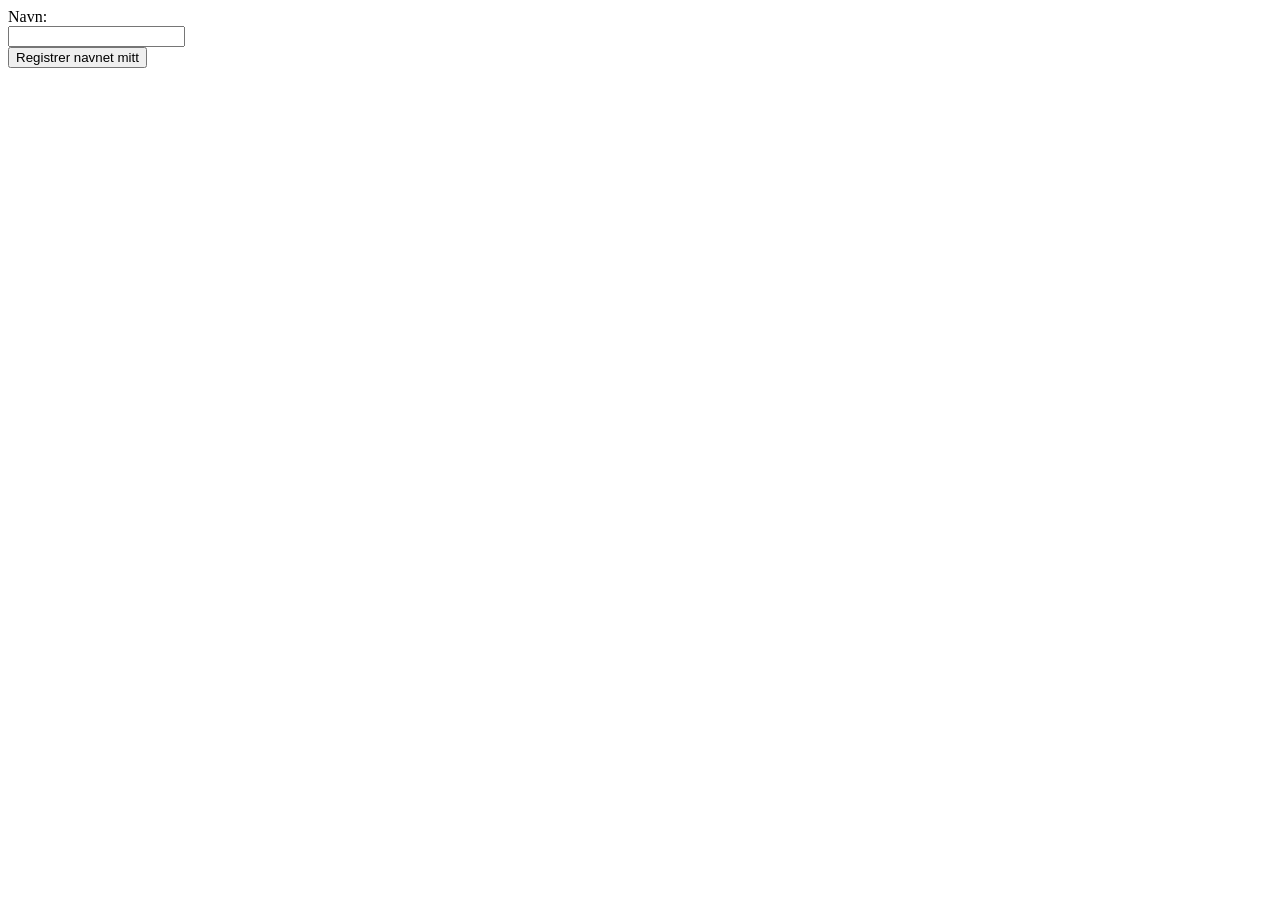
<file: pages/index.html>
<!DOCTYPE html>
<html lang="en">

<head>
    <meta charset="UTF-8">
    <meta name="viewport" content="width=device-width, initial-scale=1.0">
    <title>Document</title>
</head>

<body>

    <div id="app"></div>

    <script>
        //M
        var nameInput = null;
        var myName = null;

        //V
        updateView();
        function updateView() {
            var txt = '';
            if (myName) {
                txt = `Hei, ${myName}!`;
            }

            document.getElementById('app').innerHTML = `
            Navn: <br/>
            <input type="text" value"${nameInput || ''}" oninput="nameInput=this.value" /> <br/>
            <button onclick="registerName()">Registrer navnet mitt</button>
            ${txt}
            `;
        }
        //C
        function registerName() {
            myName = nameInput;
            updateView();
        }

        //registerName() {
        //    var name = document.getElementById('nameInput').value;
        //    document.getElementById('name').innerHTML = `Hei, ${name}!`;
        //}
    </script>
</body>

</html>
</file>
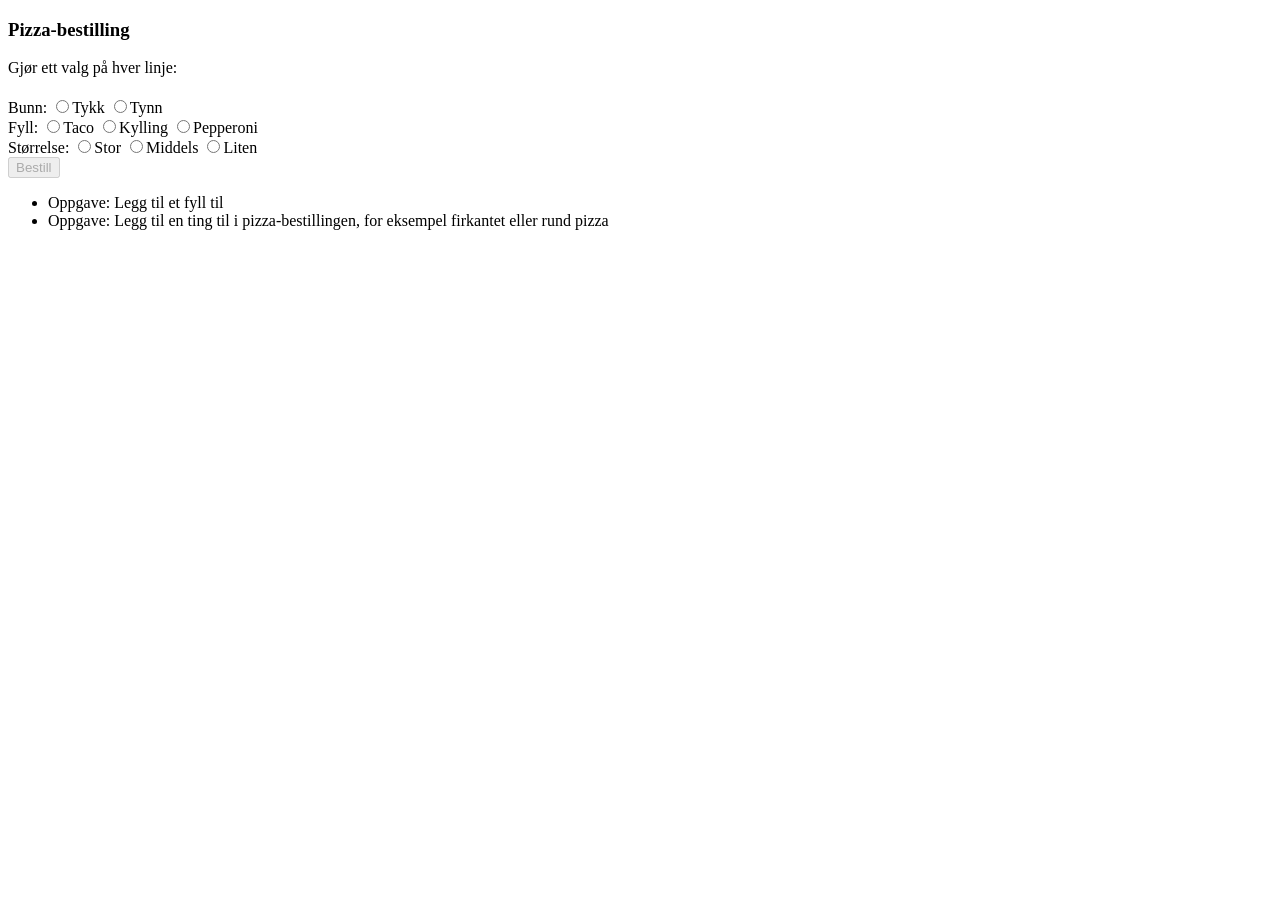
<file: pages/index2.html>
<!DOCTYPE html>
<html lang="en">

<head>
    <meta charset="UTF-8">
    <meta name="viewport" content="width=device-width, initial-scale=1.0">
    <title>Document</title>
</head>

<body>
    <div id="app"></div>
    <script>

        //M
        var thickness = null;
        var fill = null;
        var size = null;

        //V
        updateView();
        function updateView() {
            document.getElementById('app').innerHTML = `
    <h3>Pizza-bestilling</h3>
    <div style="padding-bottom: 20px;">Gjør ett valg på hver linje:</div>

    Bunn: <input type="radio" name="bunn" onchange="selectThickness=('thick')" ${thickness == 'thick' ? 'checked' : ''} />Tykk
    <input type="radio" name="bunn" onchange="selectThickness=('thin')" ${thickness == 'thin' ? 'checked' : ''}/>Tynn <br />

    Fyll: <input type="radio" name="fyll" onchange="info()" />Taco
    <input type="radio" name="fyll" onchange="info()" />Kylling
    <input type="radio" name="fyll" onchange="info()" />Pepperoni<br />

    Størrelse: <input type="radio" name="str" onchange="info()" />Stor
    <input type="radio" name="str" onchange="info()" />Middels
    <input type="radio" name="str" onchange="info()" />Liten<br />

    <button disabled="" onclick="alert('Bestilt!');">Bestill</button>
    <ul>
        <li>Oppgave: Legg til et fyll til</li>
        <li>Oppgave: Legg til en ting til i pizza-bestillingen, for eksempel firkantet eller rund pizza</li>
    </ul>
    `
        }
        //C




        var btnBestill = document.getElementById('bestill');
        var infoDiv = document.getElementById('info');
        var bunnTykk = document.getElementById('tykkBunn');
        var bunnTynn = document.getElementById('tynnBunn');
        var fyllTaco = document.getElementById('fyllTaco');
        var fyllKylling = document.getElementById('fyllKylling');
        var fyllPepperoni = document.getElementById('fyllPepperoni');
        var strStor = document.getElementById('stor');
        var strMiddels = document.getElementById('middels');
        var strLiten = document.getElementById('liten');

        function info() {
            if ((bunnTykk.checked || bunnTynn.checked) &&
                (fyllTaco.checked || fyllKylling.checked || fyllPepperoni.checked) &&
                (strStor.checked || strMiddels.checked || strLiten.checked)) {
                infoDiv.innerHTML = 'Du har fylt ut alt og er klar til å bestille!';
                btnBestill.disabled = false;
            } else {
                infoDiv.innerHTML = 'Du har ikke valgt:';
                //if (bunnTykk.checked || bunnTynn.checked) {                    
                //} else {
                //    infoDiv.innerHTML += '<li>bunn</li>';
                //}
                if (!bunnTykk.checked && !bunnTynn.checked) {
                    infoDiv.innerHTML += '<li>bunn</li>';
                }
                if (!fyllTaco.checked && !fyllKylling.checked && !fyllPepperoni.checked) {
                    infoDiv.innerHTML += '<li>fyll</li>';
                }
                if (!strStor.checked && !strMiddels.checked && !strLiten.checked) {
                    infoDiv.innerHTML += '<li>størrelse</li>';
                }
            }
        }
    </script>
</body>

</html>
</file>
